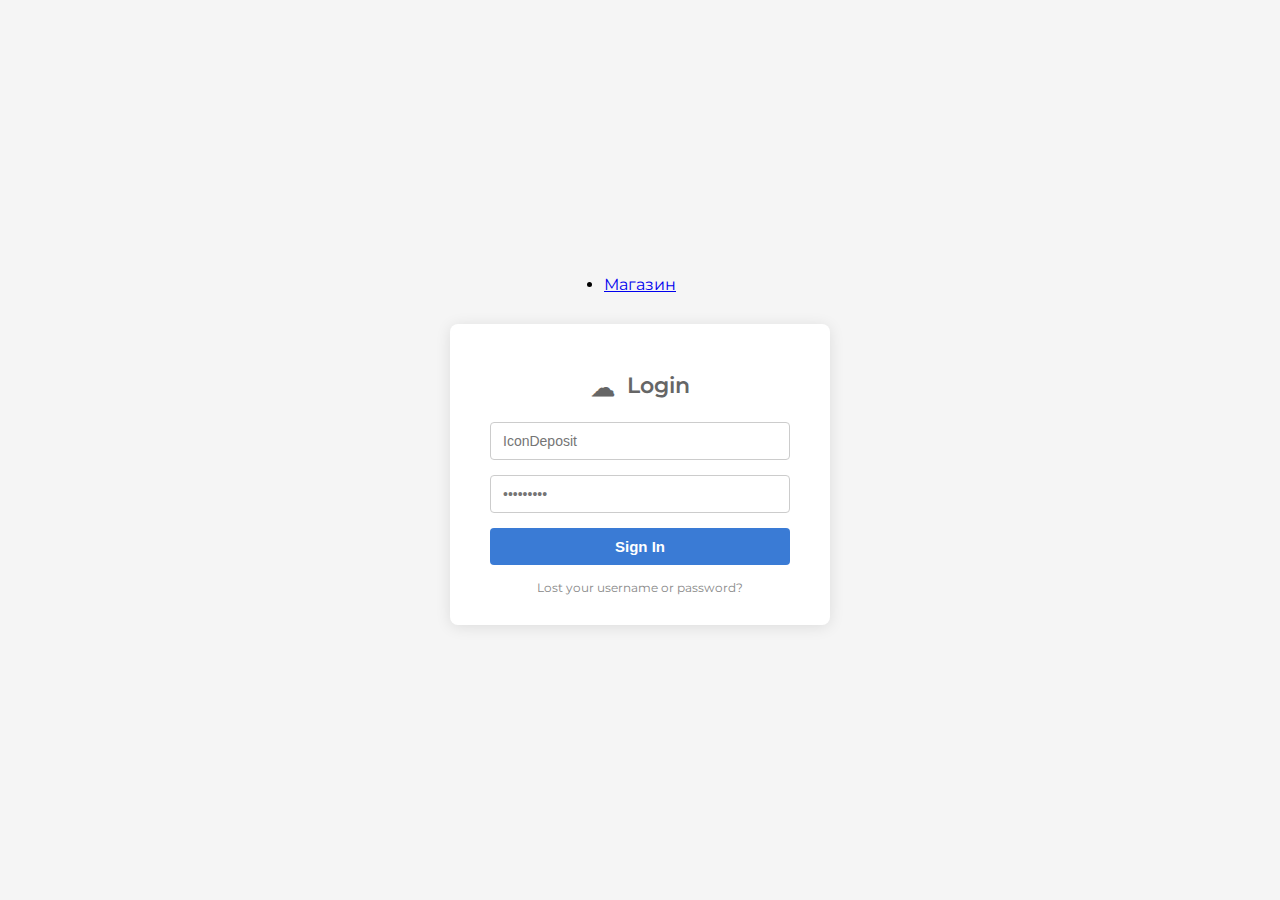
<file: indexlogin.html>
<!DOCTYPE html>
<html lang="uk">
<head>
  <meta charset="UTF-8">
  <meta name="viewport" content="width=device-width, initial-scale=1.0">
  <title>Login</title>
  <link rel="stylesheet" href="style2.css">
  <link href="https://fonts.googleapis.com/css2?family=Montserrat:wght@400;600&display=swap" rel="stylesheet">
</head>
<body>
  <li class="marazine"><a href="index.html" >Магазин</a></li>
  <div class="login-container">
    <form class="login-form">
      <h2><span class="cloud">☁</span> Login</h2>
      <div class="input-group">
        <input type="text" placeholder="IconDeposit" required>
      </div>
      <div class="input-group">
        <input type="password" placeholder="•••••••••" required>
      </div>
      <button type="submit">Sign In</button>
      <a href="#" class="forgot-link">Lost your username or password?</a>
    </form>
  </div>
  
</body>
</html>
</file>
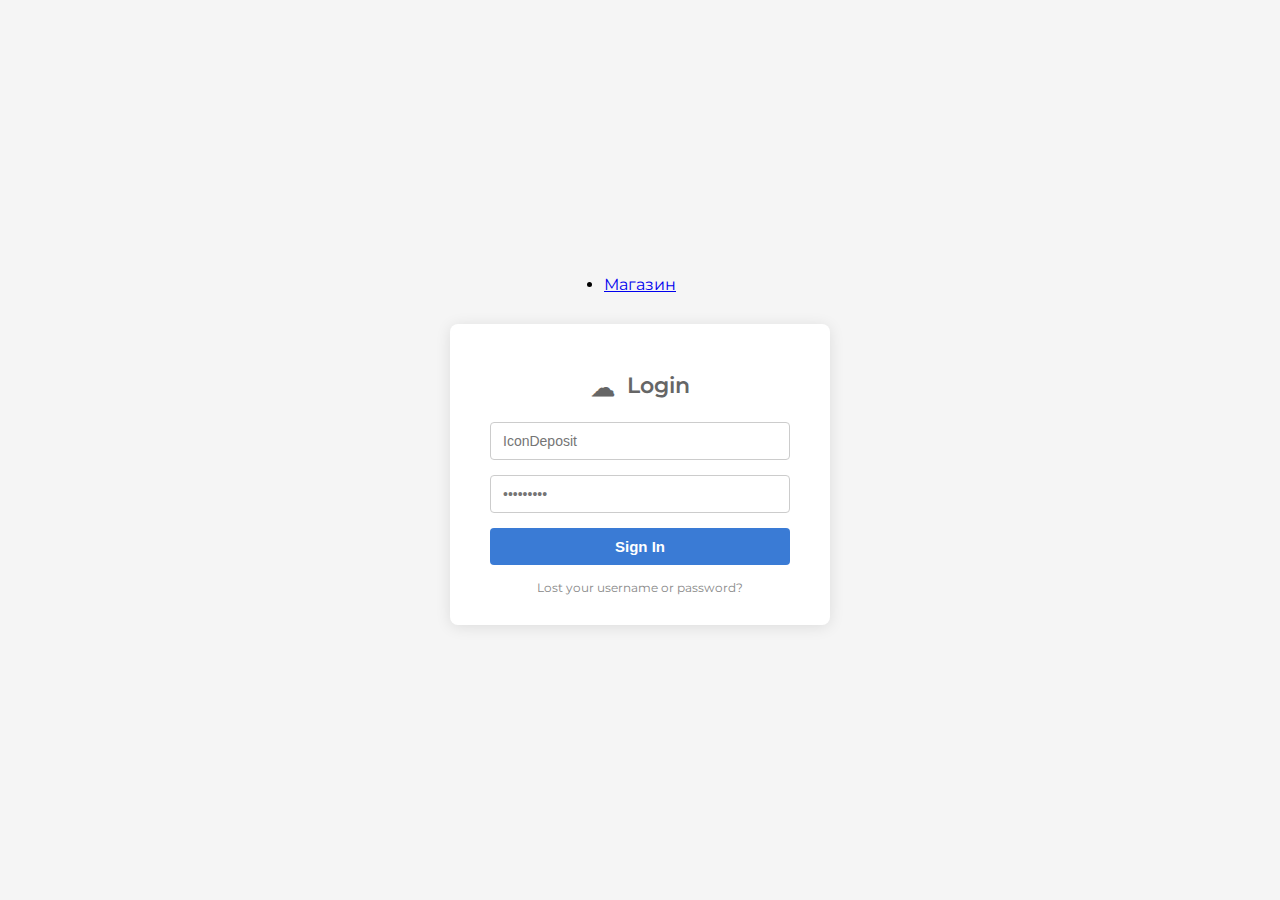
<file: login.html>
<!DOCTYPE html>
<html lang="uk">
<head>
  <meta charset="UTF-8">
  <meta name="viewport" content="width=device-width, initial-scale=1.0">
  <title>Login</title>
  <link rel="stylesheet" href="login.css">
  <link href="https://fonts.googleapis.com/css2?family=Montserrat:wght@400;600&display=swap" rel="stylesheet">
</head>
<body>
  <li class="marazine"><a href="index.html" >Магазин</a></li>
  <div class="login-container">
    <form class="login-form">
      <h2><span class="cloud">☁</span> Login</h2>
      <div class="input-group">
        <input type="text" placeholder="IconDeposit" required>
      </div>
      <div class="input-group">
        <input type="password" placeholder="•••••••••" required>
      </div>
      <button type="submit">Sign In</button>
      <a href="#" class="forgot-link">Lost your username or password?</a>
    </form>
  </div>
  
</body>
</html>
</file>
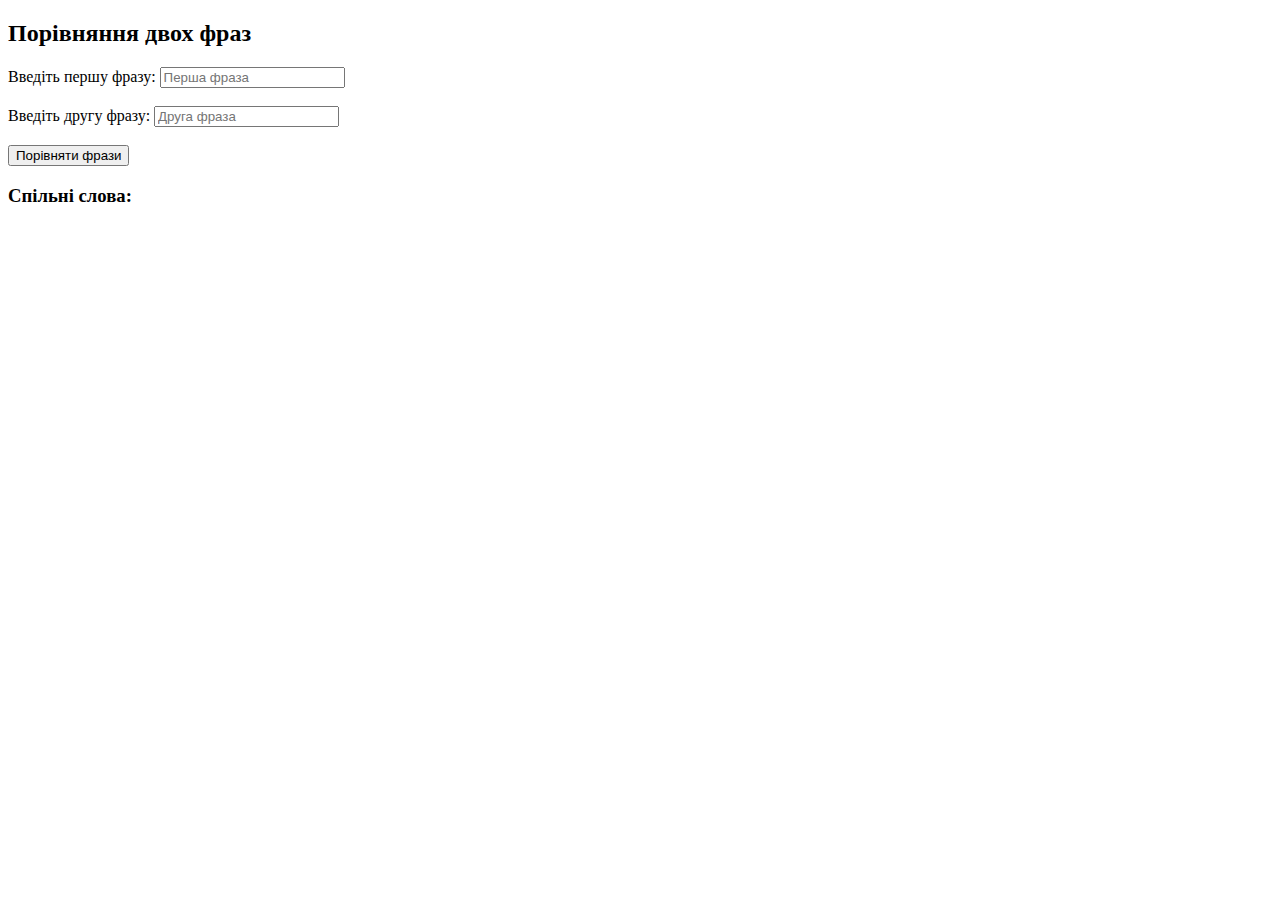
<file: Porivnanya_fraz.html>
<!DOCTYPE html>
<html lang="uk">
<head>
    <meta charset="UTF-8">
    <meta name="viewport" content="width=device-width, initial-scale=1.0">
    <title>Порівняння фраз</title>
</head>
<body>
    <h2>Порівняння двох фраз</h2>
    <label for="phrase1">Введіть першу фразу:</label>
    <input type="text" id="phrase1" placeholder="Перша фраза">
    <br><br>
    <label for="phrase2">Введіть другу фразу:</label>
    <input type="text" id="phrase2" placeholder="Друга фраза">
    <br><br>
    <button onclick="comparePhrases()">Порівняти фрази</button>

    <h3>Спільні слова:</h3>
    <p id="result"></p>

    
    <script src="script.js"></script>
</body>
</html>
</file>
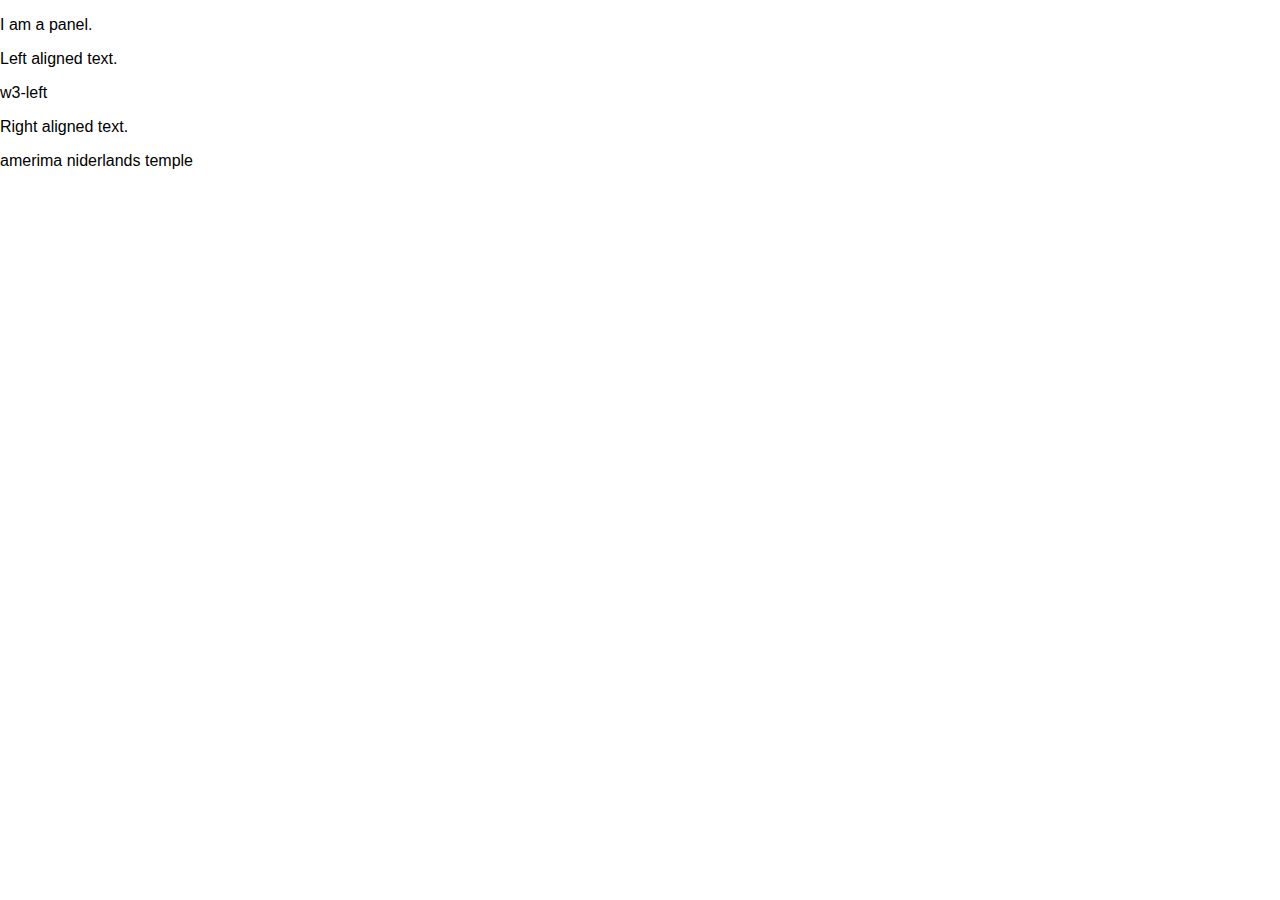
<file: проект по веб технологіям.html>
<!DOCTYPE html>
<html lang="en">
<head>
    <link rel="stylesheet" href="style.css">
    <link rel="stylesheet" href="https://www.w3schools.com/w3css/5/w3.css">
    <meta charset="UTF-8">

    <meta name="viewport" content="width=device-width, initial-scale=1.0">

    <title>Document</title>

</head>

<body>
    <div class="w3-panel w3-black">

        <p>I am a panel.</p> 

        <div class="w3-container w3-large">

            <div class="w3-left-align"><p>Left aligned text.</p></div>

            <div class="w3-right w3-red">w3-left</div>

            <div class="w3-right-align"><p>Right aligned text.</p></div>

            <div class="w3-grid">

            
            <div1 class="w3-grid" style="grid-template-columns:20cm 20cm 40cm">

                <div3>amerima</div3> 

                <div4>niderlands</div4>

                <div5>temple</div5>

            </div>
        </div> 



   
</body>
</html>
</file>
<file: style2.css>
body {
  font-family: 'Montserrat', sans-serif;
  background-color: #f5f5f5;
  display: flex;
  align-items: center;
  justify-content: center;
  height: 100vh;
  margin: 0;
  flex-direction: column;
}

.marazine{
  padding-bottom: 30px;
}
.magazine a{
  color: #000000;
    text-decoration: none;
    font-weight: 600;
    font-size: 1em;
    position: relative;
}
.login-container {
  background: #fff;
  padding: 30px 40px;
  border-radius: 8px;
  box-shadow: 0 2px 15px rgba(0, 0, 0, 0.1);
  width: 300px;
  text-align: center;
}

.login-form h2 {
  margin-bottom: 20px;
  font-weight: 600;
  font-size: 22px;
  color: #666;
}


.cloud {
  font-size: 24px;
  vertical-align: middle;
  margin-right: 6px;
}

.input-group {
  margin-bottom: 15px;
  text-align: left;
}

.input-group input {
  width: 100%;
  padding: 10px 12px;
  border: 1px solid #ccc;
  border-radius: 4px;
  font-size: 14px;
  box-sizing: border-box;
}

button[type="submit"] {
  background-color: #3a7bd5;
  color: #fff;
  border: none;
  padding: 10px 0;
  font-size: 15px;
  font-weight: 600;
  width: 100%;
  border-radius: 4px;
  cursor: pointer;
  transition: background 0.3s ease;
}

button[type="submit"]:hover {
  background-color: #2f6fcd;
}

.forgot-link {
  display: block;
  margin-top: 15px;
  font-size: 12px;
  color: #888;
  text-decoration: none;
}

.forgot-link:hover {
  text-decoration: underline;
}
</file>
<file: login.css>
body {
  font-family: 'Montserrat', sans-serif;
  background-color: #f5f5f5;
  display: flex;
  align-items: center;
  justify-content: center;
  height: 100vh;
  margin: 0;
  flex-direction: column;
}

.marazine{
  padding-bottom: 30px;
}
.magazine a{
  color: #000000;
    text-decoration: none;
    font-weight: 600;
    font-size: 1em;
    position: relative;
}
.login-container {
  background: #fff;
  padding: 30px 40px;
  border-radius: 8px;
  box-shadow: 0 2px 15px rgba(0, 0, 0, 0.1);
  width: 300px;
  text-align: center;
}

.login-form h2 {
  margin-bottom: 20px;
  font-weight: 600;
  font-size: 22px;
  color: #666;
}


.cloud {
  font-size: 24px;
  vertical-align: middle;
  margin-right: 6px;
}

.input-group {
  margin-bottom: 15px;
  text-align: left;
}

.input-group input {
  width: 100%;
  padding: 10px 12px;
  border: 1px solid #ccc;
  border-radius: 4px;
  font-size: 14px;
  box-sizing: border-box;
}

button[type="submit"] {
  background-color: #3a7bd5;
  color: #fff;
  border: none;
  padding: 10px 0;
  font-size: 15px;
  font-weight: 600;
  width: 100%;
  border-radius: 4px;
  cursor: pointer;
  transition: background 0.3s ease;
}

button[type="submit"]:hover {
  background-color: #2f6fcd;
}

.forgot-link {
  display: block;
  margin-top: 15px;
  font-size: 12px;
  color: #888;
  text-decoration: none;
}

.forgot-link:hover {
  text-decoration: underline;
}
</file>
<file: style.css>
body {
    font-family: 'Montserrat', sans-serif;
    margin: 0;
    padding: 0;
    background-color: #fff;
    color: #000;
}

header {
    background-color: white;
    box-shadow: 0 2px 4px rgba(0,0,0,0.1);
    padding: 10px 30px;
}

nav {
    display: flex;
    justify-content: space-between;
    align-items: center;
    flex-wrap: wrap;
}

.logo img {
    height: 50px;
}

nav ul {
    display: flex;
    gap: 25px;
    list-style: none;
    margin: 0;
    padding: 0;
}

nav ul li a {
    color: #000000;
    text-decoration: none;
    font-weight: 600;
    font-size: 1em;
    position: relative;
}


nav ul li a:hover::after {
    content: '';
    position: absolute;
    left: 0;
    bottom: -4px;
    width: 100%;
    height: 2px;
    background-color: #5c2d91;
    opacity: 1;
    transform: scaleX(1.3);
    
    
}

ul.products {
    display: grid;
    grid-template-columns: repeat(3, 1fr);
    gap: 40px;
    max-width: 1200px;
    margin: 50px auto;
    padding: 0 20px;
}

ul.products li {
    background-color: #fff;
    border: none;
    display: flex;
    flex-direction: column;
    align-items: center;
    text-align: center;
    padding: 0 10px 40px;
}

ul.products img {
    width: 100%;
    border-radius: 8px;
    margin-bottom: 15px;
}

ul.products b {
    display: block;
    font-size: 18px;
    font-weight: 500;
    color: #444;
    margin-bottom: 10px;
}

ul.products p {
    font-size: 14px;
    color: #333;
    margin: 0 0 12px;
    line-height: 1.5;
}

.product-container {
    display: flex;
    flex-direction: column;
    align-items: center;
    gap: 10px;
    margin-top: auto;
}

.price {
    font-weight: 700;
    color: #c17dff;
    font-size: 18px;
}

.buy-button {
    background-color: #000;
    color: #c17dff;
    border: none;
    padding: 10px 25px;
    font-size: 14px;
    font-weight: 600;
    cursor: pointer;
    transition: all 0.5s ease;
}

.buy-button:hover {
    background-color: #c17dff;
    color: #000;
}

@media (max-width: 768px) {
    ul.products {
        grid-template-columns: repeat(2, 1fr);
    }

    nav {
        flex-direction: column;
        align-items: flex-start;
    }

    nav ul {
        flex-direction: column;
        width: 100%;
    }
}

@media (max-width: 500px) {
    ul.products {
        grid-template-columns: 1fr;
    }
}
footer {
    background-color: #fff;
    padding: 40px 20px 20px;
    border-top: 1px solid #eee;
    font-size: 14px;
    color: #222;
}

.footer-content {
    max-width: 1200px;
    margin: auto;
    display: flex;
    flex-direction: column;
    align-items: center;
    gap: 30px;
}

.footer-logo img {
    height: 40px;
    margin-bottom: 20px;
}

.footer-columns {
    display: flex;
    justify-content: space-between;
    width: 100%;
    flex-wrap: wrap;
    gap: 40px;
}

.footer-column {
    flex: 1 1 200px;
}

.footer-column h3 {
    color: #c17dff;
    font-weight: 700;
    margin-bottom: 15px;
}

.footer-column ul {
    list-style: none;
    padding: 0;
}

.footer-column ul li {
    margin-bottom: 10px;
    font-weight: 600;
}
.footer-column ul li a {
    color: #222;
    text-decoration: none;
    transition: color 0.3s ease;
}

.footer-column ul li a:hover {
    color: #c17dff;
}
.footer-column p {
    margin: 5px 0;
}

.footer-bottom {
    margin-top: 40px;
    padding-top: 20px;
    border-top: 1px solid #f0f0f0;
    text-align: center;
    font-weight: 500;
    color: #444;
}

@media (max-width: 768px) {
    .footer-columns {
        flex-direction: column;
        align-items: center;
        text-align: center;
    }

    .footer-column {
        width: 100%;
    }
}
</file>
